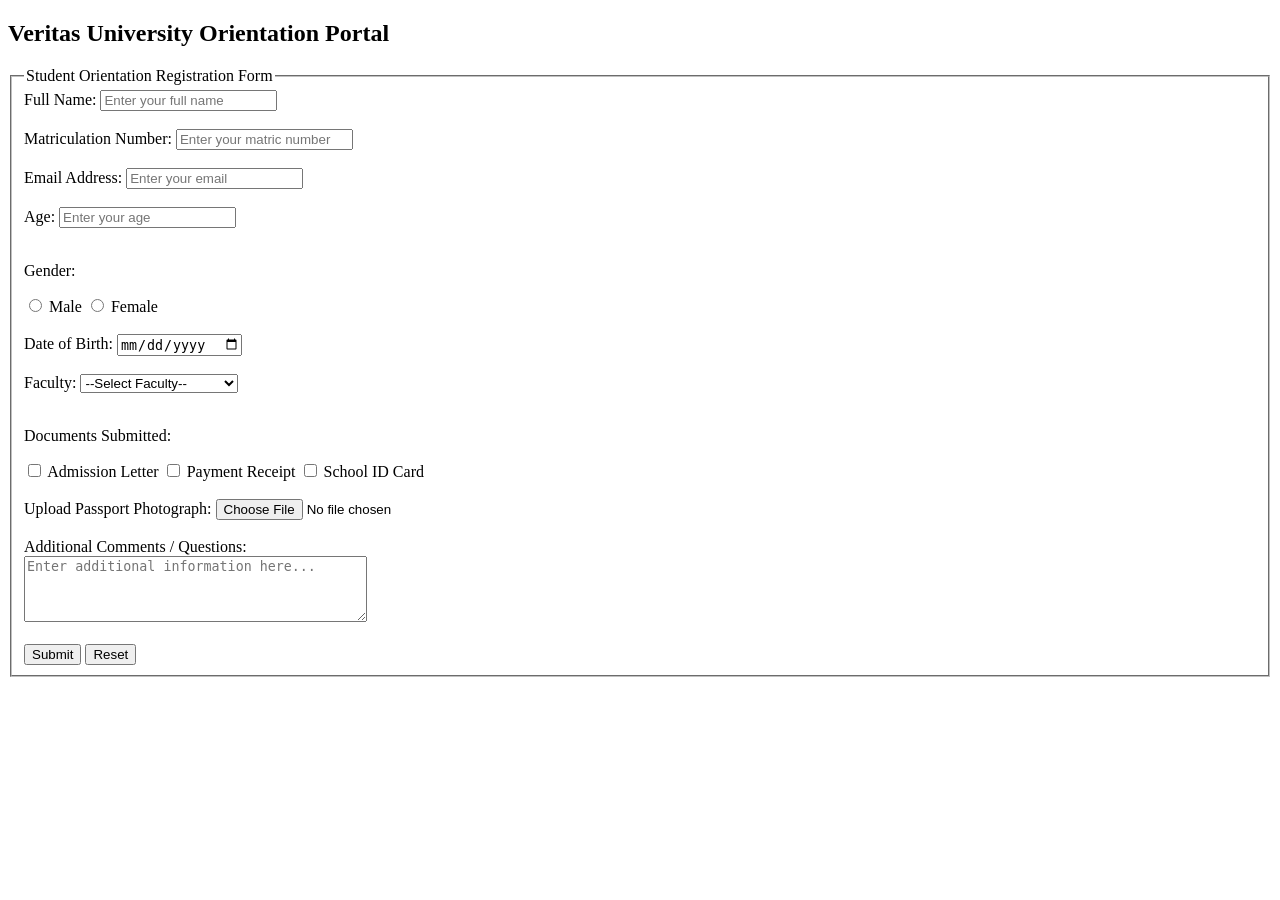
<file: index.html>
<!DOCTYPE html>
<html>
<head>
    <title>Veritas University Orientation Portal</title>
</head>
<body>

    <h2>Veritas University Orientation Portal</h2>

    <form>

        <fieldset>
            <legend>Student Orientation Registration Form</legend>

            
            <label for="fullname">Full Name:</label>
            <input type="text" id="fullname" name="fullname" placeholder="Enter your full name" required>
            <br><br>

            <label for="matric">Matriculation Number:</label>
            <input type="text" id="matric" name="matric" placeholder="Enter your matric number" required>
            <br><br>
            <label for="email">Email Address:</label>
            <input type="email" id="email" name="email" placeholder="Enter your email" required>
            <br><br>
            <label for="age">Age:</label>
            <input type="number" id="age" name="age" placeholder="Enter your age" required>
            <br><br>
            <p>Gender:</p>

            <input type="radio" id="male" name="gender" value="Male" required>
            <label for="male">Male</label>

            <input type="radio" id="female" name="gender" value="Female" required>
            <label for="female">Female</label>

            <br><br>

            <label for="dob">Date of Birth:</label>
            <input type="date" id="dob" name="dob" required>
            <br><br>

            <label for="faculty">Faculty:</label>
            <select id="faculty" name="faculty" required>
                <option value="">--Select Faculty--</option>
                <option value="science">Science</option>
                <option value="arts">Arts</option>
                <option value="management">Management Sciences</option>
            </select>

            <br><br>

            <p>Documents Submitted:</p>

            <input type="checkbox" id="admission" name="docs" value="Admission Letter">
            <label for="admission">Admission Letter</label>

            <input type="checkbox" id="receipt" name="docs" value="Payment Receipt">
            <label for="receipt">Payment Receipt</label>

            <input type="checkbox" id="idcard" name="docs" value="School ID Card">
            <label for="idcard">School ID Card</label>

            <br><br>
            <label for="passport">Upload Passport Photograph:</label>
            <input type="file" id="passport" name="passport" required>

            <br><br>
            <label for="message">Additional Comments / Questions:</label>
            <br>
            <textarea id="message" name="message" rows="4" cols="40" placeholder="Enter additional information here..."></textarea>

            <br><br>
            <input type="submit" value="Submit">
            <input type="reset" value="Reset">

        </fieldset>

    </form>

</body>
</html>
</file>
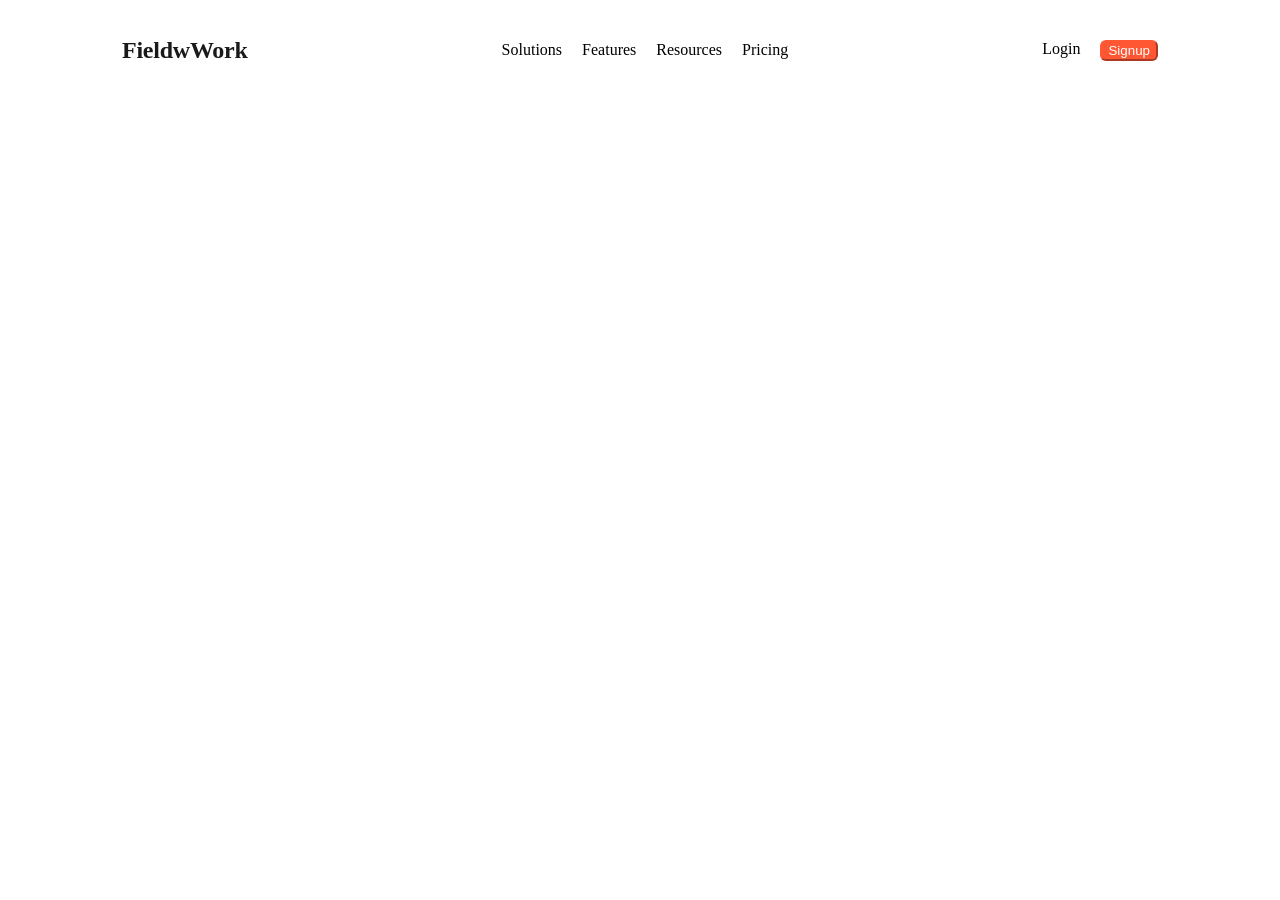
<file: fieldwork.html>
<!DOCTYPE html>
<html lang="en">
<head>
    <meta charset="UTF-8">
    <meta name="viewport" content="width=device-width, initial-scale=1.0">
    <title>Fieldwork</title>
    <link href="main.css" rel="stylesheet">
</head>
<body>
        <nav class="navbar">
            <!--Brand Name Section -->
            <div class="brandName">
                <p>FieldwWork</p>
            </div>
         <!--Menu Items Section-->
         <ul class="menu-items">
              <li>Solutions</li>
              <li>Features</li>
              <li>Resources</li>
              <li>Pricing</li>

         </ul>
         <!-- Button Section-->
          <div class="buttonDiv">
            <a href="#">Login</a>
            <button>Signup</button>
          </div>
    </nav>
    
</body>
</html>
</file>
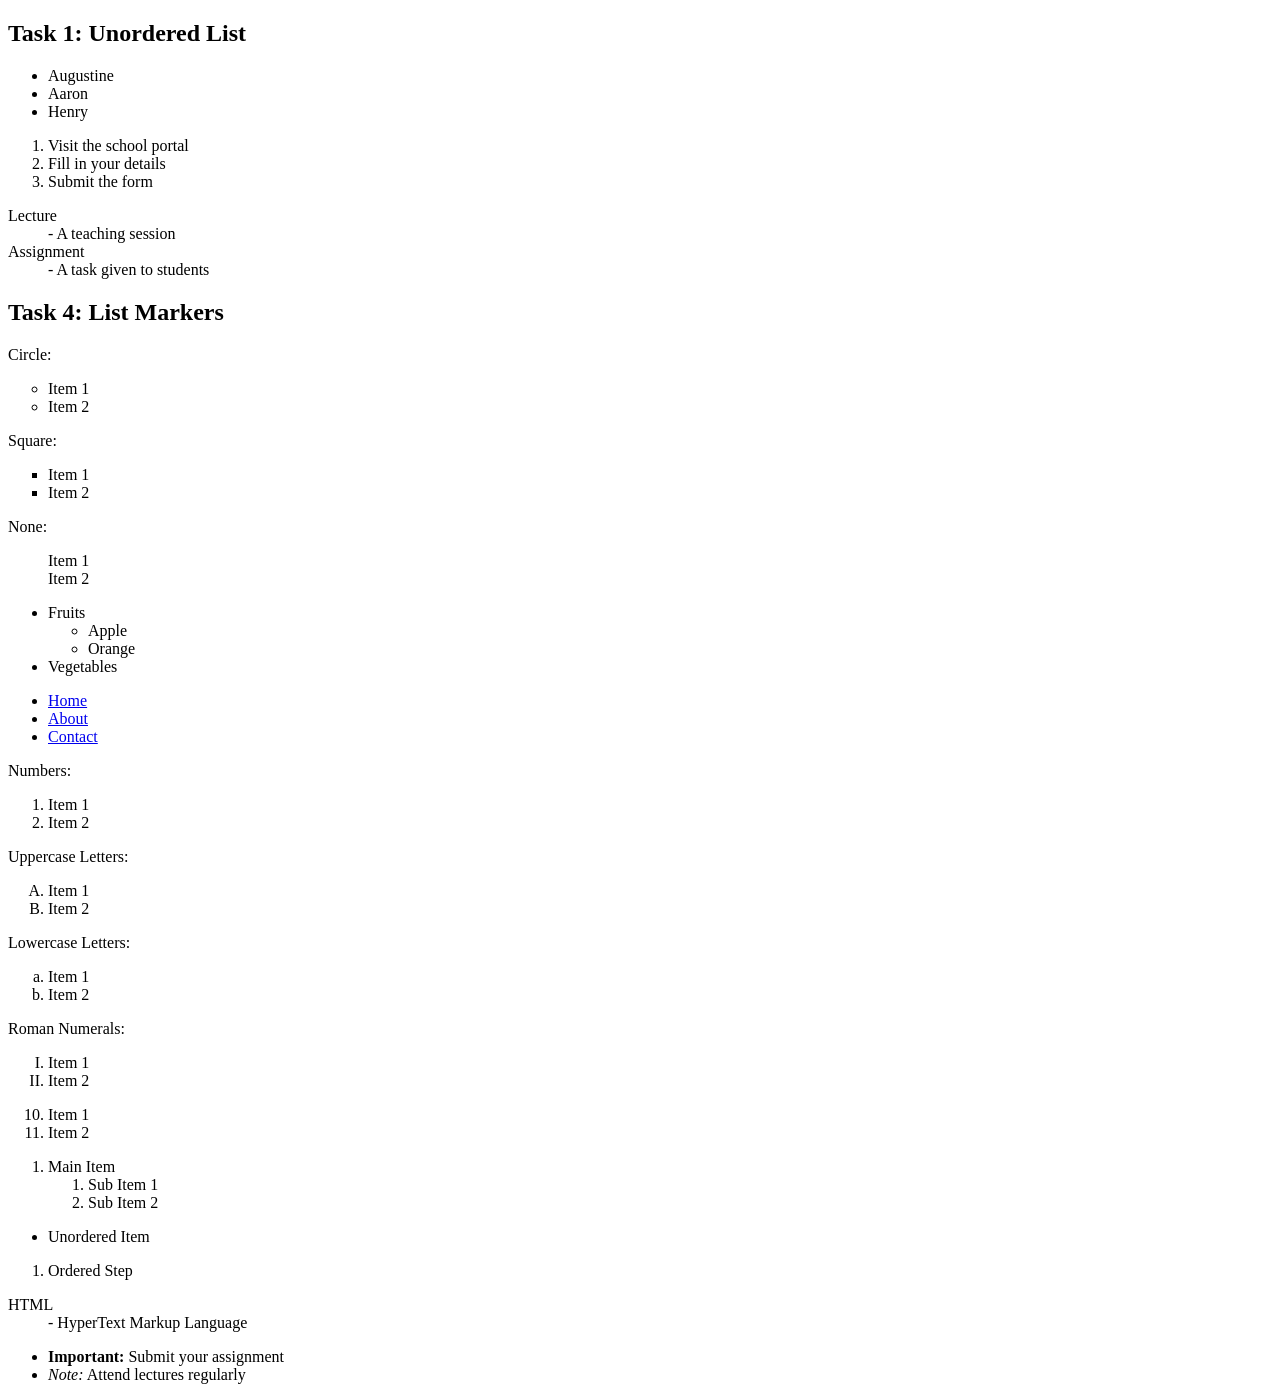
<file: List.html>
<!DOCTYPE html>
<html>
<head>
    <title>Lab 3 - HTML Lists </title>



</head>

<body>


    
    <h2>Task 1: Unordered List</h2>
    <ul>
        <li>Augustine</li>
        <li>Aaron</li>
        <li>Henry</li>
    </ul>

    
    <ol>
        <li>Visit the school portal</li>
        <li>Fill in your details</li>
        <li>Submit the form</li>
    </ol>

    
    
    <dl>
        <dt>Lecture</dt>
        <dd>- A teaching session</dd>

        <dt>Assignment</dt>
        <dd>- A task given to students</dd>
    </dl>

    
    <h2>Task 4: List Markers</h2>

    <p>Circle:</p>
    <ul style="list-style-type: circle;">
        <li>Item 1</li>
        <li>Item 2</li>
    </ul>

    <p>Square:</p>
    <ul style="list-style-type: square;">
        <li>Item 1</li>
        <li>Item 2</li>
    </ul>

    <p>None:</p>
    <ul style="list-style-type: none;">
        <li>Item 1</li>
        <li>Item 2</li>
    </ul>

    
    
    <ul>
        <li>Fruits
            <ul>
                <li>Apple</li>
                <li>Orange</li>
            </ul>
        </li>
        <li>Vegetables</li>
    </ul>

    
    
    <ul class="nav">
        <li><a href="#">Home</a></li>
        <li><a href="#">About</a></li>
        <li><a href="#">Contact</a></li>
    </ul>

    

    <p>Numbers:</p>
    <ol type="1">
        <li>Item 1</li>
        <li>Item 2</li>
    </ol>

    <p>Uppercase Letters:</p>
    <ol type="A">
        <li>Item 1</li>
        <li>Item 2</li>
    </ol>

    <p>Lowercase Letters:</p>
    <ol type="a">
        <li>Item 1</li>
        <li>Item 2</li>
    </ol>

    <p>Roman Numerals:</p>
    <ol type="I">
        <li>Item 1</li>
        <li>Item 2</li>
    </ol>

    
    
    <ol start="10">
        <li>Item 1</li>
        <li>Item 2</li>
    </ol>

    
    
    <ol>
        <li>Main Item
            <ol>
                <li>Sub Item 1</li>
                <li>Sub Item 2</li>
            </ol>
        </li>
    </ol>

    
    

    <ul>
        <li>Unordered Item</li>
    </ul>

    <ol>
        <li>Ordered Step</li>
    </ol>

    <dl>
        <dt>HTML</dt>
        <dd>- HyperText Markup Language</dd>
    </dl>


    <ul>
        <li><strong>Important:</strong> Submit your assignment</li>
        <li><em>Note:</em> Attend lectures regularly</li>
    </ul>

</body>
</html>
</file>
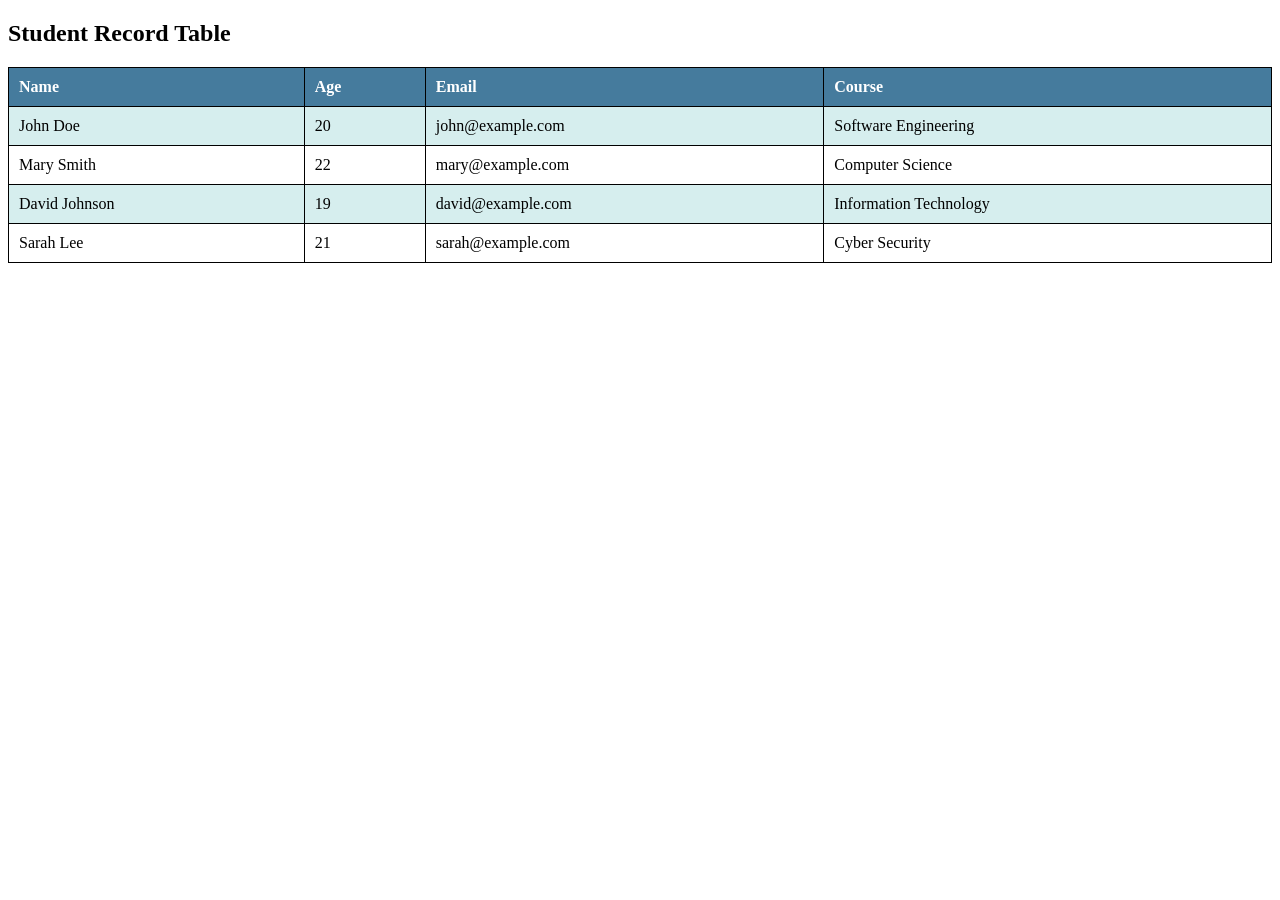
<file: task14.html>
<!DOCTYPE html>
<html>
<head>
    <title>Task 14 - Complete Styled Table</title>

    <style>
        table {
            width: 100%;
            border-collapse: collapse;
            border: 1px solid black;
        }

        th, td {
            border: 1px solid black;
            padding: 10px;
            text-align: left;
        }

    
        tr:nth-child(even) {
            background-color: #D6EEEE;
        }

        
        tr:hover {
            background-color: #a8dadc;
        }

        
        th {
            background-color: #457b9d;
            color: white;
        }
    </style>
</head>

<body>

    <h2>Student Record Table</h2>

    <table>
        <tr>
            <th>Name</th>
            <th>Age</th>
            <th>Email</th>
            <th>Course</th>
        </tr>

        <tr>
            <td>John Doe</td>
            <td>20</td>
            <td>john@example.com</td>
            <td>Software Engineering</td>
        </tr>

        <tr>
            <td>Mary Smith</td>
            <td>22</td>
            <td>mary@example.com</td>
            <td>Computer Science</td>
        </tr>

        <tr>
            <td>David Johnson</td>
            <td>19</td>
            <td>david@example.com</td>
            <td>Information Technology</td>
        </tr>

        <tr>
            <td>Sarah Lee</td>
            <td>21</td>
            <td>sarah@example.com</td>
            <td>Cyber Security</td>
        </tr>

    </table>

</body>
</html>
</file>
<file: main.css>
.navbar{
    display:flex;
    justify-content: space-between;
    margin:0px 114px;
    /* Margin-left:114px; */
    align-items:center;
    background-color: #FFFFFF;
}


.menu-items{
    display: flex;
    gap:20px;
    list-style-type:none;
    padding:0px 20px;

}


.brandName{
    font-size:24px;
    line-height:36px;
    letter-spacing: -0.24px;
    color: #1A1A1A;
    font-weight: bold;
}
.buttonDiv{
    display:flex;
    gap:20px;
}
.buttonDiv button{
    background-color: #FF5733;
    border-radius: 6px;
    width:108.47;
    height: 44;
    color:#FFFF;
    opacity:100%;
    border-color:#FF5733
}

.buttonDiv a{
    color: black;
    text-decoration:none;
}
</file>
